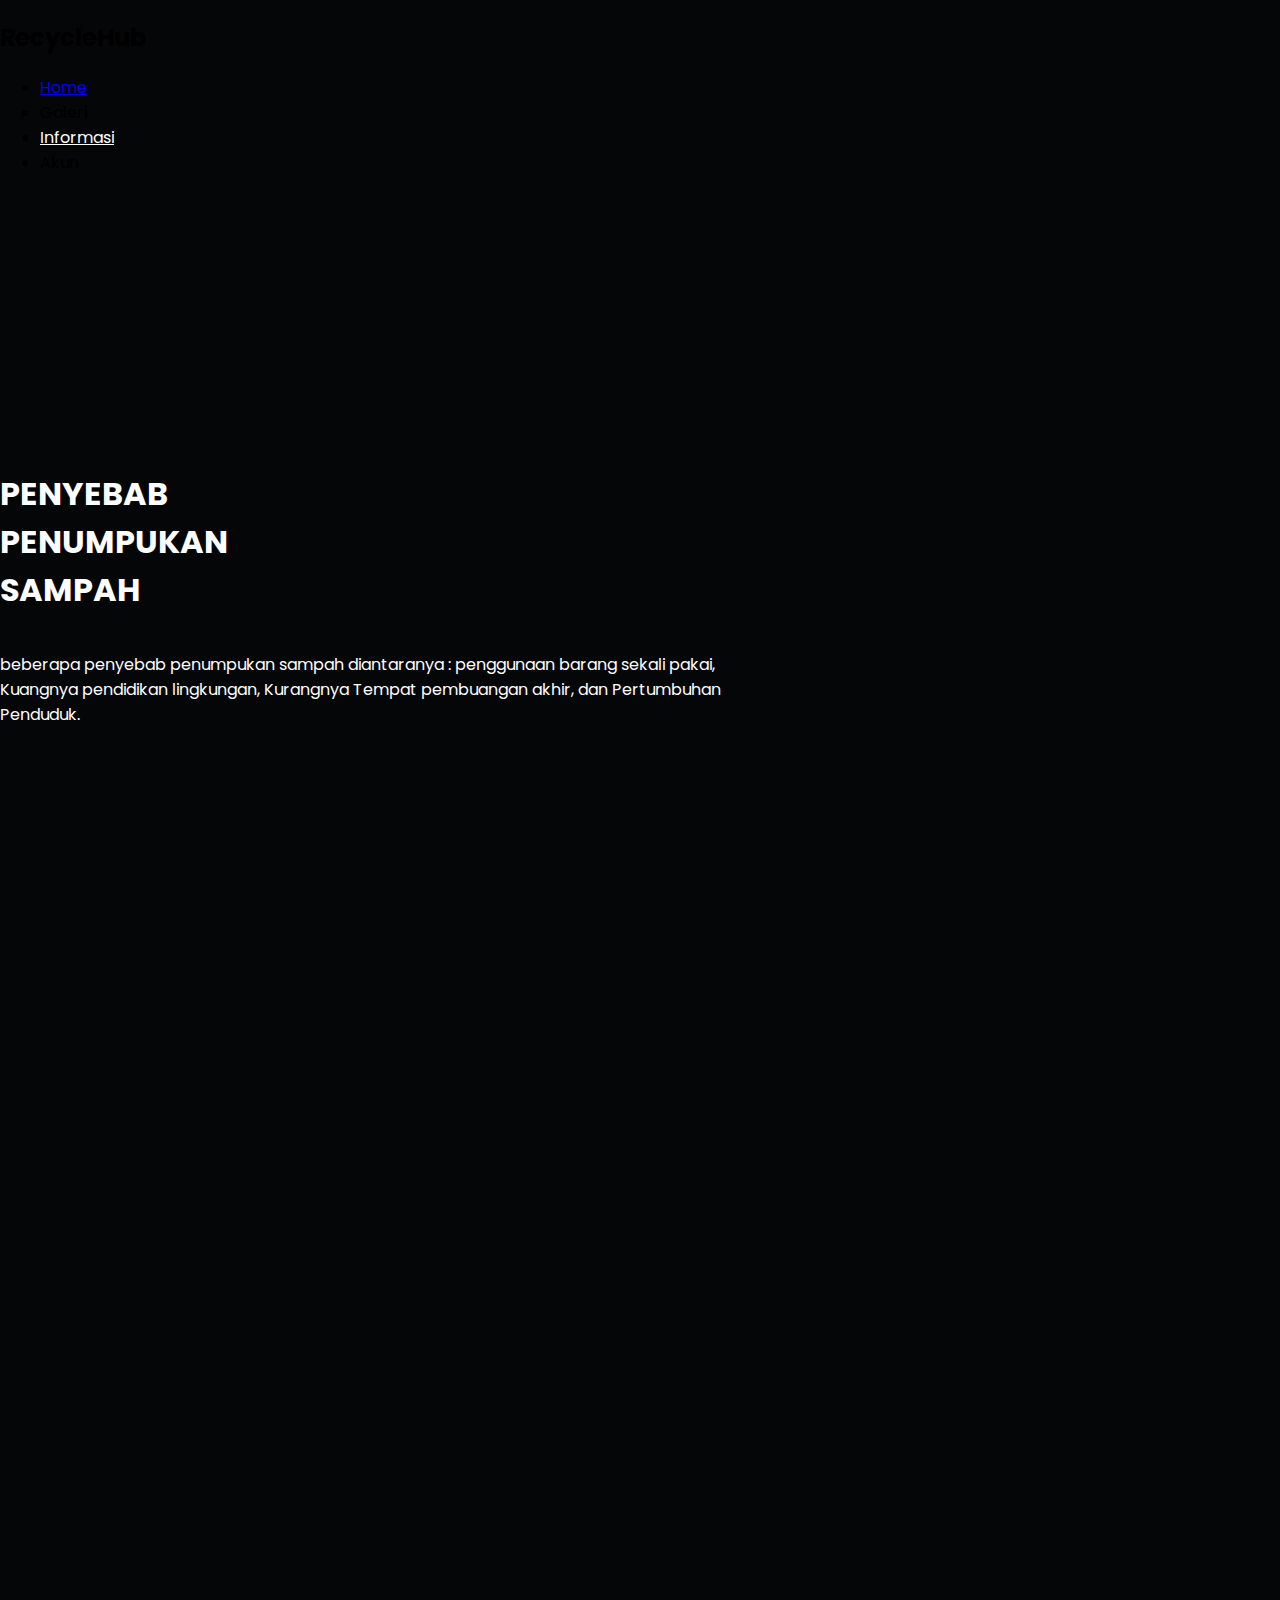
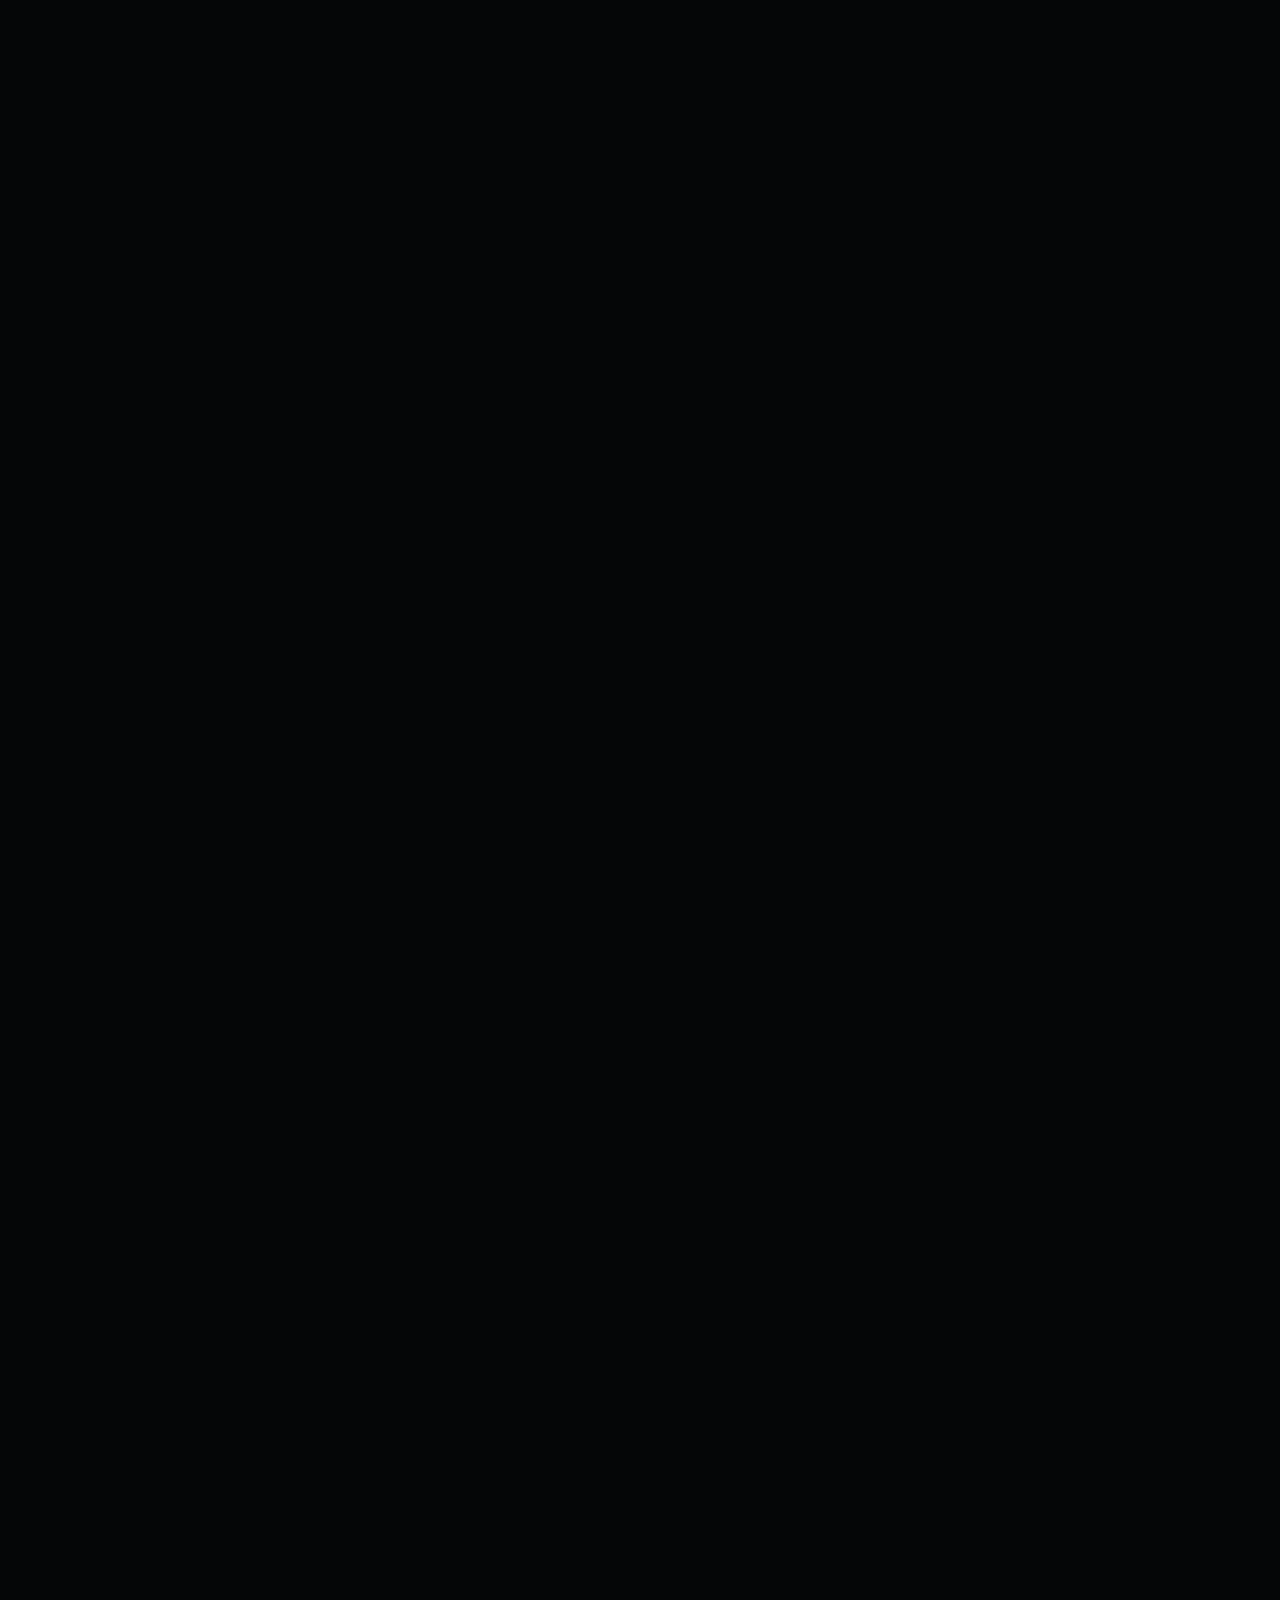
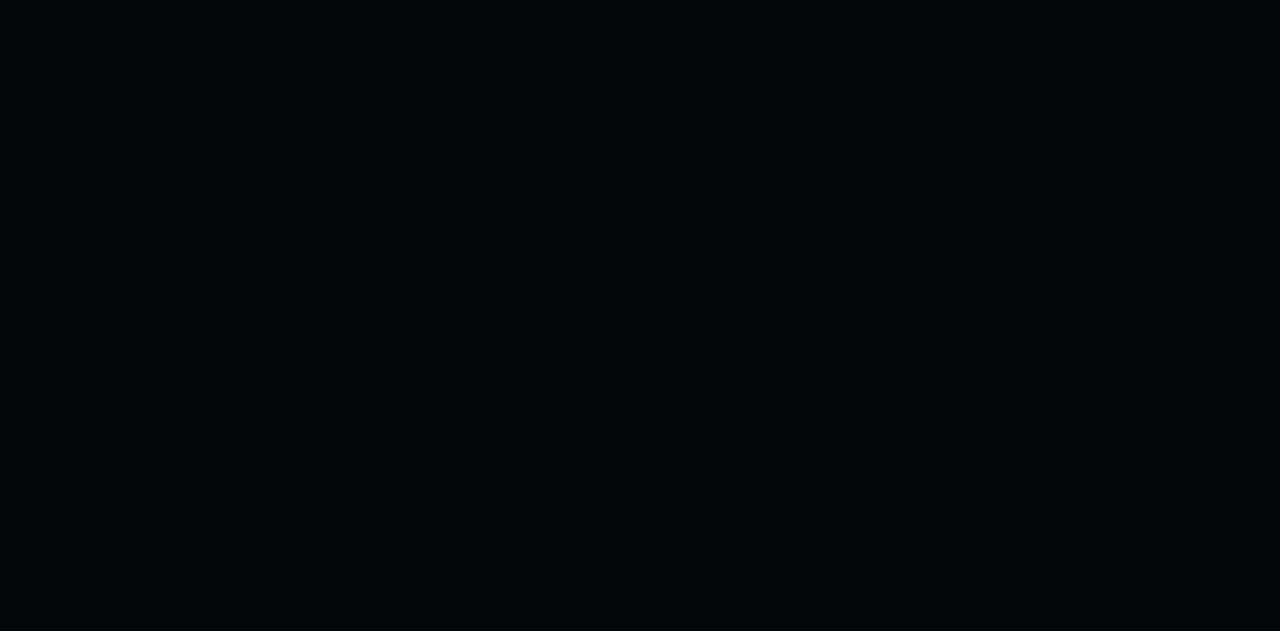
<file: folder pages/informasi.html>
<!DOCTYPE html>
<html lang="en">

<head>
  <meta charset="UTF-8" />
  <meta name="viewport" content="width=device-width, initial-scale=1.0" />

  <link rel="preconnect" href="https://fonts.googleapis.com" />
  <link rel="preconnect" href="https://fonts.gstatic.com" crossorigin />
  <link href="https://fonts.googleapis.com/css2?family=Poppins:wght@300;400;500;600;700&display=swap"
    rel="stylesheet" />

  <title>Document</title>
  <link rel="stylesheet" href="../assets/css/informasi.css" />
</head>

<body>
  <div class="bgheader">
    <div class="container">
      <header>
        <h2>RecycleHub</h2>
        <nav>
          <ul>
            <li><a href="#" class="nav">Home</a></li>
            <li><a onclick="peringatan()" class="nav">Galeri</a></li>
            <li><a id="link" href="https://skilvul.com" class="nav">Informasi</a></li>
            <li><a onclick="peringatan()" class="nav">Akun</a></li>
          </ul>
        </nav>
      </header>
    </div>
    <div class="container">
      <section id="tema">
        <div class="left-header">
          <h1 class="judul">PENYEBAB<br> PENUMPUKAN <br> SAMPAH</h1>
          <p id="description">
            beberapa penyebab penumpukan sampah diantaranya :
penggunaan barang sekali pakai, Kuangnya pendidikan lingkungan, Kurangnya Tempat pembuangan akhir, dan Pertumbuhan Penduduk.
          </p>
        </div>
      </section>
    </div>
  </div>

  <div class="background-long">

    

    <div class="container container-causes">
      <div class="top-causes">
        <div class="card-causes causes-1">
          <div class="content-causes">
            <h1 class="no-causes">01</h1>
            <h3>Penggunaan Barang Sekali Pakai</h3>
            <small>Barang-barang sekali pakai adalah produk yang dirancang untuk digunakan sekali saja atau hanya dalam jangka waktu singkat sebelum dibuang. Beberapa contoh barang sekali pakai yang umum termasuk kantong plastik, gelas plastik, sendok garpu plastik, peralatan makanan sekali pakai, dan banyak jenis kemasan plastik.
            </small>
          </div>
        </div>
        <div class="card-causes causes-2">
          <div class="content-causes">
            <h1 class="no-causes">02</h1>
            <h3>Kurangnya <br>Pendidikan Lingkungan</h3>
            <small>kurangnya pendidikan lingkungan merupakan salah satu penyebab utama penumpukan sampah. Pendidikan lingkungan yang kurang atau tidak memadai dapat mengakibatkan kesadaran yang rendah tentang pentingnya menjaga lingkungan dan praktik pengelolaan sampah yang berkelanjutan
            </small>
          </div>
        </div>
      </div>
      <div class="bot-causes">
        <div class="card-causes causes-3">
          <div class="content-causes">
            <h1 class="no-causes">03</h1>
            <h3>Kurangnya <br>Tempat Pembuangan Akhir</h3>
            <small>kurangnya tempat pembuangan akhir (TPA) atau fasilitas pengelolaan sampah yang memadai merupakan salah satu penyebab utama penumpukan sampah. Ketika tidak ada infrastruktur yang cukup untuk menangani sampah yang dihasilkan oleh masyarakat, maka sampah dapat menumpuk di berbagai tempat yang tidak sesuai, seperti di pinggir jalan, lahan kosong, sungai, atau bahkan di lingkungan alam.</small>
          </div>
        </div>
        <div class="card-causes causes-4">
          <div class="content-causes">
            <h1 class="no-causes">04</h1>
            <h3>Pertumbuhan Penduduk</h3>
            <small>pertumbuhan penduduk merupakan salah satu faktor utama penyebab penumpukan sampah. Pertumbuhan penduduk yang cepat dalam suatu daerah dapat menghasilkan peningkatan jumlah sampah yang dihasilkan oleh masyarakat.</small>
          </div>
        </div>
      </div>
    </div>

    <div class="container">
      <h3 class="subjudul">Dampak Negatif <span> penumpukan Sampah</span></h3>
      <section class="tataletak">
        <div class="card-container">
          <div class="card-top card-bg-img-1">
            Sampah yang <br> Tidak <br> dikelola dengan baik
          </div>
          <div class="card-bot">
            <p>Sampah yang tidak dikelola dengan baik dapat memiliki dampak negatif yang serius terhadap lingkungan, kesehatan manusia, dan masyarakat secara umum, Sampah yang dibiarkan berserakan atau dibuang sembarangan dapat mencemari tanah, air, dan udara. Produk-produk kimia berbahaya dalam sampah dapat merembes ke dalam tanah dan air, mengkontaminasi sumber daya alam dan memengaruhi kehidupan hewan serta tumbuhan.</p>
          </div>
        </div>
        <div class="card-container">
          <div class="card-top card-bg-img-2">
            Sampah Merusak <br> Penampilan Lingkungan <br> dan Wisata
          </div>
          <div class="card-bot">
            <p> Sampah yang berserakan menciptakan pemandangan yang tidak menarik dan kotor. Ini bisa mencakup tumpukan sampah di tepi jalan, pantai, taman, atau daerah wisata lainnya. Kehadiran sampah yang mencolok dapat mengganggu pengalaman wisatawan yang mencari lingkungan yang bersih, indah, dan rapi, jika berupa sampah tajam atau bahan berbahaya, dapat menjadi bahaya bagi orang-orang yang mengunjungi tempat tersebut.
            </p>
          </div>
        </div>
        <div class="card-container">
          <div class="card-top card-bg-img-3">
            Pembakaran sampah <br> menghasilkan emisi<br>gas rumah kaca
          </div>
          <div class="card-bot">
            <p>CO2 adalah gas rumah kaca utama yang dihasilkan dari pembakaran sampah. Ketika bahan organik seperti plastik, kertas, dan limbah makanan terbakar, mereka melepaskan karbon dioksida ke atmosfer. Karbon dioksida adalah penyebab utama perubahan iklim dan pemanasan gl.obal., yang kedua adalah Metana yang merupakan gas rumah kaca yang lebih kuat daripada karbon dioksida dalam menangkap panas dari matahari. 
            </p>
          </div>
        </div>
        <div class="card-container">
          <div class="card-top card-bg-img-4">
            Perolehan Dana
          </div>
          <div class="card-bot">
            <p>Selanjutnya hasil uang yang diperoleh dari penjualan barang daur ulang akan kami sumbangkan pada
              Panti Asuhan & Orang yang membutuhkan, proses pemberian hasil ini juga bisa anda lihat lebih lengkap di menu "informasi".
            </p>
          </div>
        </div>
      </section>
      <section>

      </section>
      <section class="sectionakhir">
        <p class="ajakan">
          <strong>BERSAMA KITA PEDULI<br />
            SAMPAH TERKELOLA BAIK</strong>
        </p>
        <button type="button" class="tombol" onclick="showForm()">Bergabung</button>
      </section>
      <form id="formulir">
      <div class="card-form">
        <div class="container-form">
          <div class="input-area">
       <input id="name" class="input" type="text" placeholder="Nama Lengkap"> <br>
              <input id="city" class="input" type="text" placeholder="Kota"> <br>
              <input id="email" class="input" type="email" placeholder="Email"> <br>
              <input id="zip-code" class="input" type="number" placeholder="Kode POS"> <br>

              <!-- <label for="check" id="check">Dengan ini saya menyatakan data yang diisi pada form ini adalah benar dan telah sesuai.</label> <br>
             <input id="status" type="checkbox">
              <button class="tombol tombol-sm" id="submit-form" type="submit">Submit</button>
              <button class="tombol tombol-sm" type="button" onclick="hideForm()">Cancel</button>
              <div id="warning">⚠ klik pada checkbox apabila anda sudah mengisi data diri anda dengan benar</div> -->
        
              <!-- <input id="name" class="input" type="text" placeholder="Nama Lengkap"> <br>
              <input id="city" class="input" type="text" placeholder="Kota"> <br>
              <input id="email" class="input" type="email" placeholder="Email"> <br>
              <input id="zip-code" class="input" type="number" placeholder="Kode POS"> <br> -->

              <label for="check" id="check">Dengan ini saya menyatakan data yang diisi pada form ini adalah benar dan telah sesuai.</label> <br>
             <input id="status" type="checkbox">
              <button class="tombol tombol-sm" id="submit-form" type="submit">Submit</button>
              <button class="tombol tombol-sm" type="button" onclick="hideForm()">Cancel</button>
              <div id="warning">⚠ klik pada checkbox apabila anda sudah mengisi data diri anda dengan benar</div>
           
            </div>
            <div class="image-form">Trash <span>Bin</span>
            </div>
          </div>
        </div>
    </form>
  

    </div>
  </div>

  <!-- FOOTER -->
  <footer>
    <hr class="line" />
    <div class="footer-row">
        <div class="footer-content">
            <h3 class="footer-header poppins-medium">
                Tentang RecycleHub
            </h3>
            <p class="footer-desc" id="description">
                RecycleHub bertujuan untuk mengurangi sampah dengan
                menyajikan konten edukasi dan daur ulang untuk masa
                depan yang lebih baik di generasi selanjutnya.
            </p>
            <div class="input-container">
                <input
                    type="text"
                    placeholder="Masukkan Email..."
                    class="font-paragraph poppins-regular"
                />
                <button
                    type="submit"
                    class="poppins-bold font-paragraph"
                >
                    Kirim
                </button>
            </div>
            <div class="footer-row">
                <ul class="no-indent">
                    <li>Galeri</li>
                    <li>Informasi</li>
                    <li>Produk</li>
                    <li>Bantuan</li>
                </ul>
            </div>
        </div>
        <div class="footer-content">
            <p class="footer-credit poppins-regular">
                Copyright ©2023, RecycleHub.
            </p>
        </div>
    </div>
</footer>
  <script src="../assets/js/informasi.js"></script>

</body>
</html>
</file>
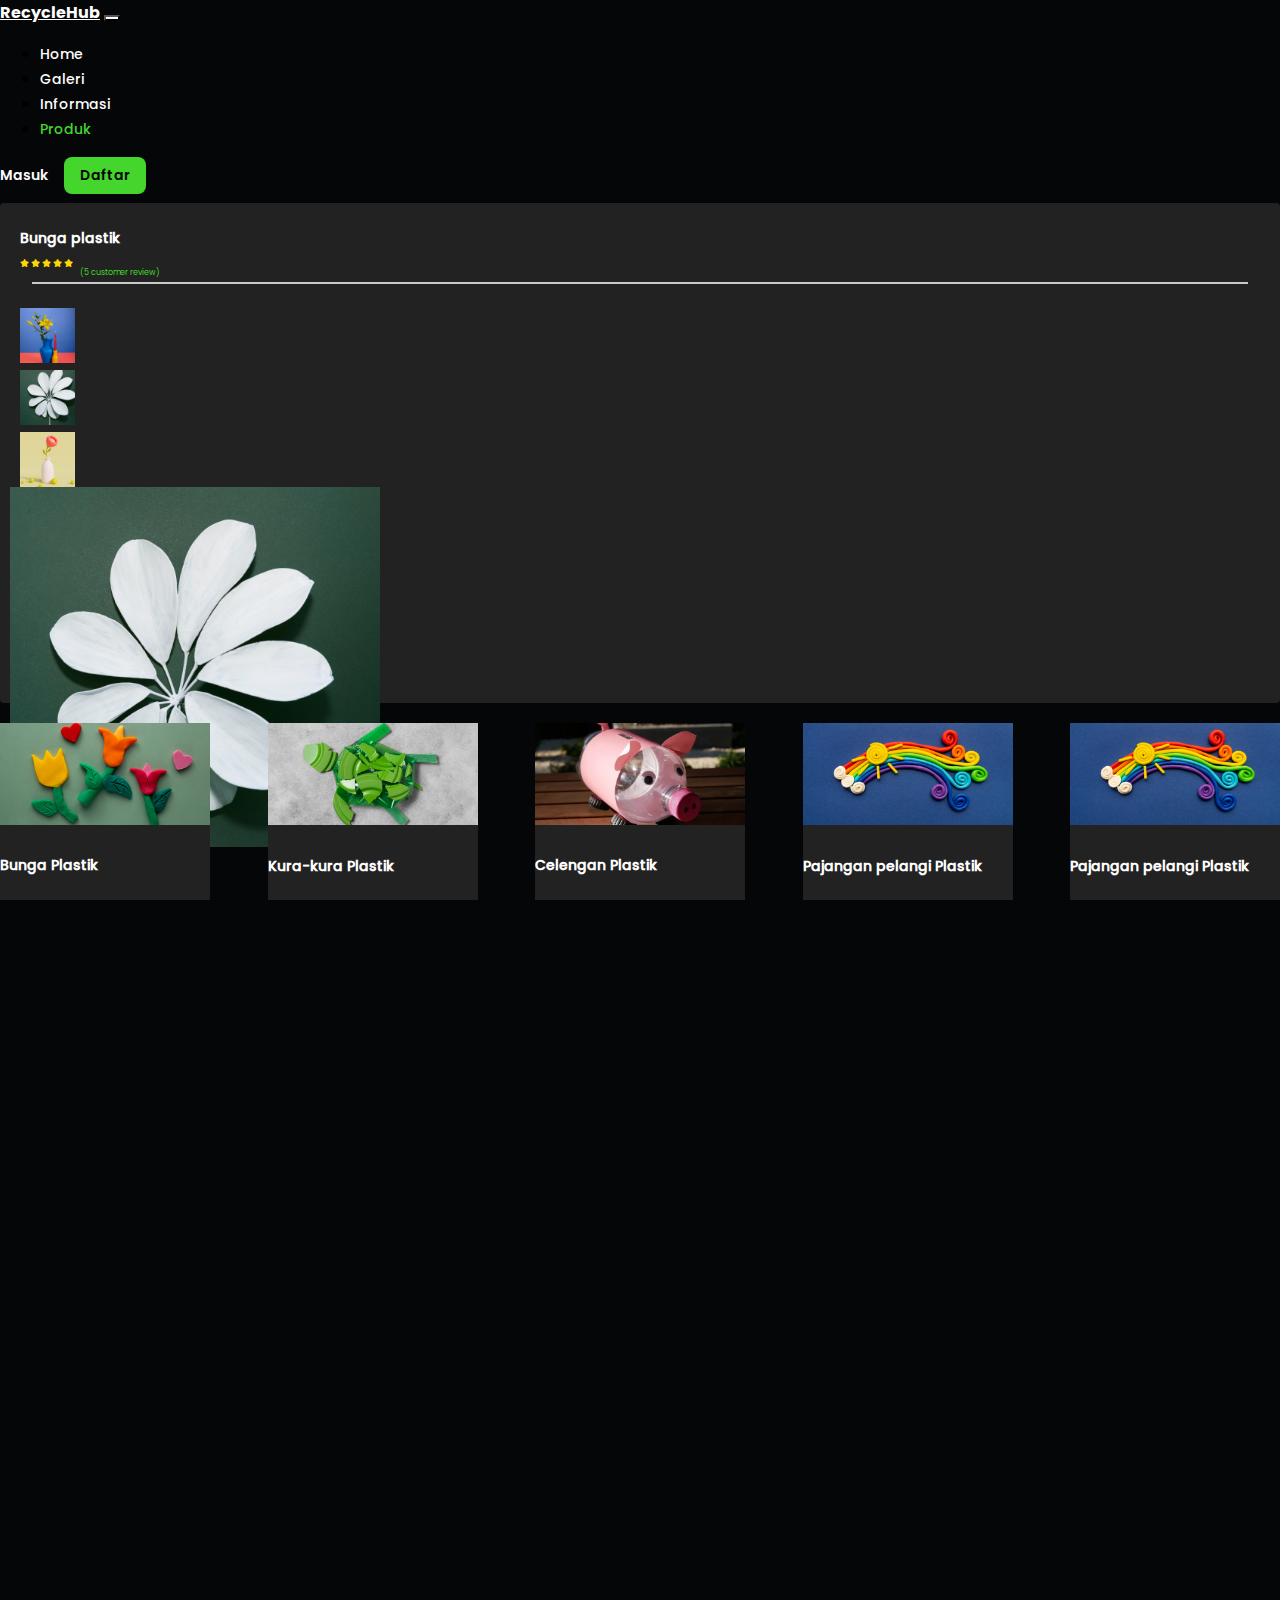
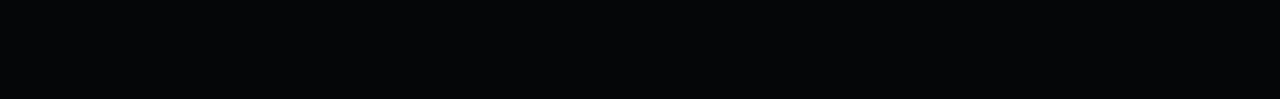
<file: pages/detail-produk.html>
<!DOCTYPE html>
<html lang="en">
  <head>
    <meta charset="utf-8" />
    <meta name="viewport" content="width=device-width, initial-scale=1" />
    <title>RecycleHub</title>
    <!-- CSS -->
    <link
      href="https://cdn.jsdelivr.net/npm/bootstrap@5.2.3/dist/css/bootstrap.min.css"
      rel="stylesheet"
      integrity="sha384-rbsA2VBKQhggwzxH7pPCaAqO46MgnOM80zW1RWuH61DGLwZJEdK2Kadq2F9CUG65"
      crossorigin="anonymous"
    />
    <link
      rel="stylesheet"
      href="../assets/plugin/fontawesome-6.4.2/css/all.min.css"
    />
    <link rel="stylesheet" href="../assets/css/core.css" />
    <link rel="stylesheet" href="../assets/css/detail-produk.css" />
  </head>
  <body>
    <main>
      <section class="hero-1">
        <div class="container">
          <div class="row">
            <div class="col-sm-12 col-md-12 col-lg-12">
              <nav class="navbar navbar-expand-lg">
                <div class="container-fluid">
                  <a class="navbar-brand color-light poppins-bold" href="#"
                    >RecycleHub</a
                  >
                  <button
                    class="navbar-toggler"
                    type="button"
                    data-bs-toggle="collapse"
                    data-bs-target="#navbarNav"
                    aria-controls="navbarNav"
                    aria-expanded="false"
                    aria-label="Toggle navigation"
                  >
                    <span class="navbar-toggler-icon"></span>
                  </button>
                  <div
                    class="collapse navbar-collapse d-flex justify-content-end"
                    id="navbarNav"
                  >
                    <div class="wrapper">
                      <ul class="navbar-nav">
                        <li class="nav-item">
                          <a
                            class="nav-link color-light poppins-medium font-paragraph ms-3"
                            aria-current="page"
                            href="../index.html"
                            >Home</a
                          >
                        </li>
                        <li class="nav-item">
                          <a
                            class="nav-link color-light poppins-medium font-paragraph ms-3"
                            href="gallery.html"
                            >Galeri</a
                          >
                        </li>
                        <li class="nav-item">
                          <a
                            class="nav-link color-light poppins-medium font-paragraph ms-3"
                            href="informasi.html"
                            >Informasi</a
                          >
                        </li>
                        <li class="nav-item">
                          <a
                            class="nav-link active color-light poppins-medium font-paragraph ms-3"
                            href="produk.html"
                            >Produk</a
                          >
                        </li>
                      </ul>
                    </div>
                    <div class="wrapper ms-5">
                      <a
                        href="https://skilvul.com"
                        id="btn-login"
                        class="poppins-semiBold"
                        >Masuk</a
                      >
                      <button id="btn-register" class="poppins-semiBold">
                        Daftar
                      </button>
                    </div>
                  </div>
                </div>
              </nav>
            </div>
          </div>
        </div>
      </section>
      <!-- Hero detail produk -->
      <section class="detail-produk container-fluid mt-5">
        <div class="container">
          <div class="row">
            <div class="col-sm-12 col-md-12 col-lg-12">
              <div class="container-detail">
                <h1 class="judul-produk poppins-medium color-light">
                  Bunga plastik
                </h1>
                <div class="rating">
                  <i class="fa-solid fa-star" style="color: #ffd700"></i>
                  <i class="fa-solid fa-star" style="color: #ffd700"></i>
                  <i class="fa-solid fa-star" style="color: #ffd700"></i>
                  <i class="fa-solid fa-star" style="color: #ffd700"></i>
                  <i class="fa-solid fa-star" style="color: #ffd700"></i>
                  <p>(5 customer review)</p>
                </div>
                <div class="garis-hr">
                  <hr />
                </div>
                <div class="detail-hero-produk">
                <div class="row">
                  <div class="col-1">
                    <div class="gambar-kiri">
                      <div class="produk-1"></div>
                      <div class="produk-2"></div>
                      <div class="produk-3"></div>
                    </div>
                  </div>

                  <div class="col-5">
                    <div class="main-produk"></div>
                  </div>

                  <div class="col-3">
                    <div class="deskripsi-produk">
                      <h2 class="poppins-bold font-paragraph color-light">Rp25.000 - Rp50.000</h2>
                      <div class="checkbox">
                        <div class="form-check check-1 poppins-bold font-smaller">
                          <input class="form-check-input" type="checkbox" value="" id="defaultCheck1">
                          <label class="form-check-label font-smaller poppins-light color-line" for="defaultCheck1">
                          Bunga satu
                          </label>
                        </div>
                        <div class="form-check check-2 poppins-bold font-smaller">
                          <input class="form-check-input" type="checkbox" value="" id="defaultCheck2">
                          <label class="form-check-label font-smaller poppins-light color-line" for="defaultCheck2">
                          Bunga dua
                          </label>
                      </div>
                        <div class="form-check check-3 poppins-bold font-smaller">
                          <input class="form-check-input" type="checkbox" value="" id="defaultCheck3">
                          <label class="form-check-label font-smaller poppins-light color-line" for="defaultCheck3">
                      Bunga tiga
                          </label>
                        </div>
                    </div>
                   <div class="garis-dua">
                    <div class="border-satu"></div>
                    <div class="border-dua"></div>
                   </div>
                    <p class="font-smaller poppins-light color-line" style="font-size: 10px; padding-top: 10px;">Atur jumlah: </p>
                    <div class="tiga-btn">
                          <div class="btn-1">
                                <div class="min poppins-regular font-paragraph">-</div>
                              <div class="angka font-smaller poppins-semiBold">1</div>
                            <div class="plus poppins-regular font-paragraph">+</div>
                          </div>
                        <div class="btn-2 poppins-semiBold"><button type="submit"><i class="fa-solid fa-cart-shopping" ></i> Add to cart</button></div>
                      <div class="btn-3 poppins-semiBold"><button onclick="window.location.href='pembayaran.html'" type="submit">beli sekarang</button></div>
                    </div>
                    <div class="tiga-btn-2">
                      <div class="favorit">
                        <i class="fa-regular fa-heart font-smaller"></i>
                        <p class="poppins-semiBold">Favoritkan</p>
                        <div class="vertikal-1"></div>
                      </div>
                      <div class="share">
                        <i class="fa-solid fa-share-nodes font-smaller"></i>
                        <p class="poppins-semiBold">Bagikan</p>
                        <div class="vertikal-1"></div>
                      </div>
                      <div class="catatan">
                        <i class="fa-solid fa-pen-to-square font-smaller"></i>
                        <p class="poppins-semiBold">Tambahkan catatan</p>
                      </div>
                    </div>
                    <div class="garis-dua-tgh">
                      <div class="border-dua"></div>
                     </div>
                     <div class="alamat">
                      <i class="fa-solid fa-location-dot"></i>
                      <p class="font-smaller poppins-light ">Dikirim dari <span class="poppins-bold color-light">Kab.Bandung</span></p>
                     </div>
                     <div class="ongkir">
                      <i class="fa-solid fa-truck"></i>
                      <p class="poppins-light font-smaller">Ongkir reguler 14rb - 20rb <br><span class="color-line">estimasi tiba 5 hari</span></p>
                     </div>
                     <div class="garis-dua-bwh">
                      <div class="border-dua"></div>
                     </div>
                     <div class="ket-produk poppins-light color-line  poppins-light font-smaller">
                     <p>Nama: <span class="color-primary ">Bunga Putih</span><br>
                     Bahan: <span class="color-primary">Plastik botol teh gelas, sedotan</span> </p>
                    </div>
                  </div>
                 
                </div>
              </div>
            </div>
            </div>
          </div>
          <!-- <div class="row">
            <div class="col-1">
              <div class="gambar-kiri">
                <div class="gmbr-1"></div>
                <div class="gmbr-2"></div>
                <div class="gmbr-3"></div>
              </div>
            </div>
            <div class="col-5">
              <div class="gmbr-produk">
                <img src="" alt="" />
              </div>
            </div>
          </div> -->
        </div>
      </section>
      <!-- End Hero detail produk -->

      <!-- Card Produk -->
      <section class="card-produk">
        <div class="container">
          <div class="row">
            <div class="col-sm-12 col-md-12 col-lg-12">
              <div class="rekomendasi-produk">
                  <div class="card ">
                    <img src="../assets/images/Rectangle 387.png" class="card-img-top" alt="gambar-produk-1">
                    <div class="card-body">
                      <h5 class="card-title poppins-medium">Bunga Plastik</h5>
                      <p class="card-text poppins-light font-smaller">Cocok ditempatkan di tembok sebagai pajangan</p>
                      <h6 class="card-title  poppins-medium">Rp15.000</h6>
                </div>
              </div>
                <div class="card  ">
                  <img src="../assets/images/Rectangle 387 (1).png" class="card-img-top" alt="gambar-produk-1">
                  <div class="card-body">
                    <h5 class="card-title poppins-medium">Kura-kura Plastik</h5>
                    <p class="card-text poppins-light font-smaller">Cocok ditempatkan di rak sebagai pajangan</p>
                    <h6 class="card-title  poppins-medium">Rp30.000</h6>
              </div>
            </div>
              <div class="card  ">
                <img src="../assets/images/Rectangle 387 (2).png" class="card-img-top" alt="gambar-produk-1">
                <div class="card-body">
                  <h5 class="card-title poppins-medium">Celengan Plastik</h5>
                  <p class="card-text poppins-light font-smaller">Celengan hewan terbuat dari plastik yang ramah lingkungan</p>
                  <h6 class="card-title  poppins-medium">Rp30.000</h6>
            </div>
          </div>
            <div class="card  ">
              <img src="../assets/images/Rectangle 387 (3).png" class="card-img-top" alt="gambar-produk-1">
              <div class="card-body">
                <h5 class="card-title poppins-medium">Pajangan pelangi Plastik</h5>
                <p class="card-text poppins-light font-smaller">Cocok ditempatkan di tembok sebagai pajangan</p>
                <h6 class="card-title  poppins-medium">Rp25.000</h6>
          </div>
        </div>
          <div class="card  ">
            <img src="../assets/images/Rectangle 387 (3).png" class="card-img-top" alt="gambar-produk-1">
            <div class="card-body">
              <h5 class="card-title poppins-medium">Pajangan pelangi Plastik</h5>
              <p class="card-text poppins-light font-smaller">Cocok ditempatkan di tembok sebagai pajangan</p>
              <h6 class="card-title  poppins-medium">Rp25.000</h6>
        </div>
      </div>
              </div>
            </div>
          </div>
        </div>
      </section>
      <!-- End card Produk -->

      <section class="tagline-footer d-flex justify-content-center mt-5">
        <img src="../assets/images/footer-tagline.png" />
      </section>
    </main>

    <footer>
      <hr class="line" />
      <div class="footer-row">
        <div class="footer-content">
          <h3 class="footer-header poppins-medium">Tentang RecycleHub</h3>
          <p class="footer-desc" id="description">
            RecycleHub bertujuan untuk mengurangi sampah dengan menyajikan
            konten edukasi dan daur ulang untuk masa depan yang lebih baik di
            generasi selanjutnya.
          </p>
          <div class="input-container">
            <input
              type="text"
              placeholder="Masukkan Email..."
              class="font-paragraph poppins-regular"
            />
            <button type="submit" class="poppins-bold font-paragraph">
              Kirim
            </button>
          </div>
          <div class="footer-row">
            <ul class="no-indent">
              <li>Galeri</li>
              <li>Informasi</li>
              <li>Produk</li>
              <li>Bantuan</li>
            </ul>
          </div>
        </div>
        <div class="footer-content">
          <p class="footer-credit poppins-regular">
            Copyright ©2023, RecycleHub.
          </p>
        </div>
      </div>
    </footer>

    <script
      src="https://cdn.jsdelivr.net/npm/bootstrap@5.2.3/dist/js/bootstrap.bundle.min.js"
      integrity="sha384-kenU1KFdBIe4zVF0s0G1M5b4hcpxyD9F7jL+jjXkk+Q2h455rYXK/7HAuoJl+0I4"
      crossorigin="anonymous"
    ></script>
  </body>
</html>
</file>
<file: assets/css/informasi.css>
body,
html {
    margin: 0;
    overflow-x: hidden;
    width: 100vw;
    height: 100vh;
    min-height: 100%;
    min-width: 100%;
    background-color: #050607;
    font-family: "Poppins";
}

span {
    color: #6bf579;
}

.container-causes {
    display: flex;
    flex-direction: column;
    align-items: center;
    justify-content: center;
}
.top-causes {
    /* width: 80%; */
    display: grid;
    color: white;
    grid-template-columns: 35% 65%;
    gap: 25px;
    margin-bottom: 25px;
}
.bot-causes {
    /* width: 80%; */
    display: grid;
    color: white;
    grid-template-columns: 65% 35%;
    gap: 25px;
}
.no-causes {
    color: #6bf579;
}
.card-causes {
    height: auto;
    border-radius: 10px;
}

.causes-1 {
    background: url(https://cdn.discordapp.com/attachments/1153638653332029440/1161656494366937088/container1.png?ex=653917ea&is=6526a2ea&hm=2aa1ae14bd93767f3fffa1bff2e53473730b22c0f24486908d854de47b870229&);
    background-size: 100% 100%;
}
.causes-2 {
    background: url(https://media.discordapp.net/attachments/1153638653332029440/1161656786038833284/container2.png?ex=65391830&is=6526a330&hm=29c01f7a6cf56dabff3ebcfd4fb3ffdf71cb74e138bba298c92c83aae7b751d4&=&width=1313&height=625);
    background-size: 100% 100%;
}
.causes-3 {
    background: url(https://cdn.discordapp.com/attachments/1153638653332029440/1161656785686507590/container3.png?ex=65391830&is=6526a330&hm=063328d0a8dd9755f84e1aa3f505b0ce044d61847b58ab857f77d0c15d71fdca&);
    background-size: 100% 100%;
}
.causes-4 {
    background: url(https://cdn.discordapp.com/attachments/1153638653332029440/1161656785397088307/container4.png?ex=65391830&is=6526a330&hm=e227c3df569948abce83980e5268daf2789490fa08487da626acd3a306ea02c7&);
    background-size: 100% 100%;
}
.content-causes {
    padding: 1rem;
}

#tema {
    height: 90vh;
    color: white;
    display: grid;
    grid-template-columns: 60% 50%;
}

.left-header {
    display: flex;
    flex-direction: column;
    justify-content: center;
}

.bgheader {
    background-image: url(https://cdn.discordapp.com/attachments/1153638653332029440/1153643336306020424/bgheader.png);
    background-repeat: no-repeat;
    background-size: 100vw 100vh;
}

.dampak {
    background-color: #242424a6;
    width: 400px;
    height: 400px;
    margin: 5px;
    border-radius: 10px;
}
.subjudul {
    text-align: center;
    color: white;
    margin: 3rem;
}

.slider-item {
    position: relative;
    display: flex;
    background-color: #050607;
    border-radius: 12px;
    flex: 0 0 40%;
    margin-right: 12px;
    overflow: hidden;
}

.card-head img {
    width: 100%;
    height: auto;
}

.card-container {
    background-color: #161515;
    border-radius: 12px;
    padding: 24px;
}

.slider-container {
    width: 100%;
    height: 100%;
    overflow: hidden;
    display: flex;
}

.ajakan {
    margin-bottom: 20px;
    color: white;
    font-family: sans-serif;
    display: flex;
    align-items: center;
    justify-content: center;
    font-size: 60px;
    text-align: center;
}
.tombol {
    padding: 0.7rem 3rem;
    border: 1px solid #6bf579;
    cursor: pointer;
    background-color: transparent;
    color: white;
    border-radius: 16px;
    font-weight: 600;
    text-decoration: none;
}
.tombol:hover {
    background-color: #6bf579;
    color: black;
}
.subdiv {
    padding: 10px;
    height: 210px;
    width: 94%;
    color: white;
    border-radius: 10px;
}

.sectionakhir {
    height: 100vh;
    display: flex;
    flex-direction: column;
    align-items: center;
    justify-content: center;
}

.container-solution {
    display: grid;
    grid-template-columns: 45% 45%;
    color: white;
    height: 100vh;
}

.left-solution {
    display: flex;
    align-items: center;
    font-size: 24px;
}

.background-long {
    background: url(https://cdn.discordapp.com/attachments/1153638653332029440/1153665559527956561/Rectangle_161.png);
    background-repeat: no-repeat;
}

.card-form {
    display: flex;
    flex-direction: column;
    background: #050607;
    color: white;
    border-radius: 18px;
}

.container-form {
    display: grid;
    grid-template-columns: 55% 40%;
    gap: 5%;
}

.title-form {
    text-align: center;
    padding: 2rem;
}
.image-form {
    background: url(https://cdn.discordapp.com/attachments/1153638653332029440/1153852124996829184/Rectangle_384.png);
    border-radius: 18px 0 18px 0;
    display: flex;
    justify-content: center;
    align-items: center;
    font-size: 28px;
    font-weight: 600;
    background-repeat: no-repeat;
}

.input-area {
    padding: 2rem;
}
.input {
    padding: 0.5rem 1rem;
    width: 100%;
    background: transparent;
    border: 1px solid #6bf579;
    border-radius: 8px;
    margin-bottom: 1rem;
    color: white;
}

.tombol-sm {
    margin-top: 2rem;
    padding: 0.5rem 2rem;
    border-radius: 8px;
}

#check {
    font-size: 12px;
}

#warning {
    color: black;
    margin-top: 1rem;
    background: yellow;
    padding: 0.2rem 1rem;
    font-weight: 500;
    border-radius: 6px;
    width: max-content;
    display: none;
}

#formulir {
    position: fixed;
    transform: translateX(-50%) translateY(-50%);
    top: 50%;
    left: 50%;
    display: none;
    width: 80%;
}

#footer {
    background-color: #000000;
    height: 20vh;
    display: flex;
    justify-content: space-around;
}

.contact {
    color: white;
    margin-top: 20px;
    margin-bottom: 15px;
    display: flex;
    align-items: center;
}

#subfooter {
    margin-top: 50px;
}

.iconcontact {
    margin-right: 10px;
    width: 30px;
    height: 30px;
}

#description {
    font-size: medium;
}

#link {
    color: white;
}

.solusi {
    font-size: 60px;
    color: white;
}

.point-solusi img {
    width: 50px;
    height: auto;
    margin-right: 1rem;
    margin-bottom: 1rem;
}

.point-solusi h3 {
    color: white;
    font-size: 18px;
}

.point-solusi div {
    display: flex;
    align-items: center;
}

#solusi {
    margin-top: 160px;
}
</file>
<file: assets/css/core.css>
/* Fonts */
@font-face {
    font-family: "PoppinsBold";
    src: url("../fonts/Poppins-Bold.ttf");
}

@font-face {
    font-family: "PoppinsBlack";
    src: url("../fonts/Poppins-Black.ttf");
}

@font-face {
    font-family: "PoppinsMedium";
    src: url("../fonts/Poppins-Medium.ttf");
}

@font-face {
    font-family: "Poppins";
    src: url("../fonts/Poppins-Regular.ttf");
}

@font-face {
    font-family: "PoppinsLight";
    src: url("../fonts/Poppins-Light.ttf");
}

@font-face {
    font-family: "PoppinsItalic";
    src: url("../fonts/Poppins-Italic.ttf");
}

@font-face {
    font-family: "PoppinsSemiBold";
    src: url("..//fonts/Poppins-SemiBold.ttf");
}

.poppins-regular {
    font-family: "Poppins";
}

.poppins-bold {
    font-family: "PoppinsBold";
}

.poppins-black {
    font-family: "PoppinsBlack";
}

.poppins-light {
    font-family: "PoppinsLight";
}

.poppins-medium {
    font-family: "PoppinsMedium";
}

.poppins-italic {
    font-family: "PoppinsItalic";
}

.poppins-semiBold {
    font-family: "PoppinsSemiBold";
}

/* Color */
.bgr-body {
    background-color: #050607;
}

.bgr-light {
    background-color: #fefefe;
}

.bgr-primary {
    background-color: #44d62c;
}

.bgr-line {
    background-color: #cacaca;
}

.color-primary {
    color: #44d62c;
}

.color-dark {
    color: #050607;
}

.color-light {
    color: #fefefe;
}

.color-line {
    color: #cacaca;
}

.color-placeholder {
    color: #b2b0b0;
}

/* Font-Size */

.font-jumbo {
    font-size: 60px;
}

.font-title {
    font-size: 32px;
}

.font-subtitle {
    font-size: 24px;
}

.font-paragraph {
    font-size: 14px;
}

.font-smaller {
    font-size: 12px;
}
</file>
<file: assets/css/detail-produk.css>
body,
html {
  margin: 0;
  overflow-x: hidden;
  width: 100vw;
  height: 100vh;
  min-height: 100%;
  min-width: 100%;
  background-color: #050607;
  font-family: "Poppins";
}

/* Nav - Hero-1 */

.navbar-nav .nav-link.active {
  color: #44d62c;
}

.navbar-nav a {
  text-decoration: none;
}

.navbar-nav a:hover {
  color: #44d62c;
}

.navbar-brand:hover {
  color: #fefefe;
}

.navbar-toggler {
  background-color: #fefefe;
}

/* .hero-1 {
  background: url("https://i.ibb.co/9pvGJxs/tagline.png") center scroll;
  background-repeat: no-repeat;
  width: 100vw;
  height: 720px;
  background-size: cover;
  background-color: #050607;
  position: relative;
} */

#btn-login {
  background: none;
  border: none;
  font-size: 14px;
  color: #fefefe;
  text-decoration: none;
}

#btn-login:hover {
  color: #44d62c;
}

#btn-register {
  background: #44d62c;
  border: 0;
  border-radius: 8px;
  font-size: 14px;
  color: #050607;
  padding: 8px 16px;
  margin-left: 12px;
  cursor: pointer;
}

#btn-register:hover {
  background-color: #005700;
  color: rgb(254, 254, 254, 0.65);
}

/* Detail produk */

.container-detail {
  border-radius: 4px;
  height: 500px;
  background-color: #222222;
}

.judul-produk {
  font-size: 14px;
  padding: 25px 0px 0px 20px;
}

.rating {
  display: flex;
  font-size: 8px;
  gap: 2px;
  padding: 0px 0px 0px 20px;
}

.rating p {
  color: #44d62c;
  padding-left: 5px;
}

.garis-hr {
  width: 95%;
  justify-content: center;
  margin: auto;
}

.garis-hr hr {
  border: 1px solid #cacaca;
  margin: -5px 0px 0px 0px;
}

.detail-hero-produk {
  margin-top: 24px;
  align-items: center;
}
.gambar-kiri {
  display: block;
  margin-left: 20px;
}

.produk-1 {
  width: 55px;
  height: 55px;
  background-image: url(../images/Still\ life\ with\ colorful\ leaves\ and\ flowers.png);
  background-size: cover;
  margin-bottom: 7px;
}
.produk-2 {
  width: 55px;
  height: 55px;
  background-image: url(../images/Plant.png);
  background-size: cover;
  margin-bottom: 7px;
}
.produk-3 {
  width: 55px;
  height: 55px;
  background-image: url(../images/View\ of\ 3d\ blooming\ flowers.png);
  background-size: cover;
}

.produk-1, .produk-2, .produk-3:hover{
  cursor: pointer;
}

.main-produk {
  margin-left: 10px;
  width: 370px;
  height: 360px;
  background-color: #44d62c;
  background-image: url(../images/Plant-1.png);
  background-position: center;
  background-size: cover;
}

.deskripsi-produk {
  /* background-color: #44d62c; */
  height: 400px;
  width: 300px;
  /* font-size: 10px; */
}

.checkbox {
  margin-top: 10px;
}
.form-check input[type="checkbox"] {
  width: 8px;
  height: 8px;
  margin-top: 6px;
}
.form-check-input {
  background-color: transparent;
  border: 1px solid #cacaca;
}

.form-check-label {
  font-size: 10px;
  align-items: center;
}

.check-2,
.check-3 {
  margin-top: -8px;
}
.garis-dua {
  width: 100%;
}

.garis-dua-tgh {
  width: 100%;
}
.garis-dua-tgh {
  width: 100%;
  margin-top: -10px;
}
.border-satu {
  border-bottom: 1px solid #cacaca;
  margin: 10px 0px;
}
.border-dua {
  border-bottom: 1px solid #cacaca;
  margin: 10px 0px;
}

.tiga-btn {
  font-size: 8px;
  display: flex;
  justify-content: space-between;
  color: #cacaca;
}

.tiga-btn button {
  border-radius: 7px;
  padding: 5px 10px;
  border: 1px solid #cacaca;
  background-color: transparent;
  color: #cacaca;
}

.btn-1 {
  border: 1px solid #cacaca;
  width: 80px;
  height: auto;
  display: flex;
  justify-content: space-around;
  align-items: center;
  box-sizing: border-box;
}

.min,
.plus:hover {
  cursor: pointer;
}
.btn-2 {
  width: 80px;
}

.btn-2 button:hover {
  background-color: #44d62c;
  border-radius: 7px;
  padding: 5px 10px;
  border: none;
  color: #050607;
}

.btn-2 .fa-solid:hover {
  color: #050607;
}

.btn-3 button:hover {
  background-color: #44d62c;
  border-radius: 7px;
  padding: 5px 10px;
  border: none;
  color: #050607;
}
.btn-3 {
  width: 80px;
}

.tiga-btn-2 {
  font-size: 8px;
  display: flex;
  justify-content: space-between;
  align-items: center;
  color: #cacaca;
  box-sizing: border-box;
  margin-top: 20px;
}

.tiga-btn-2 p {
  padding-left: 7px;
}

.tiga-btn-2 i {
  margin-top: 0px;
}

.tiga-btn-2 p,
i:hover {
  cursor: pointer;
}

.vertikal-1 {
  border-right: 1px solid #cacaca;
  height: 10px;
  margin-left: 30px;
}
.favorit,
.share,
.catatan {
  display: flex;
}

.alamat {
  font-size: 8px;
  display: flex;
  justify-content: flex-start;
  color: #cacaca;
  margin-left: 10px;
}
.alamat p {
  font-size: 7px;
  padding-left: 5px;
  margin-top: -1px;
}

.ongkir {
  /* background-color: #44d62c; */
  font-size: 8px;
  display: flex;
  justify-content: flex-start;
  color: #cacaca;
  margin-left: 10px;
  margin-top: -10px;
}

.ongkir p {
  font-size: 7px;
  padding-left: 5px;
  margin-top: -1px;
}

.ket-produk p {
  font-size: 10px;
  margin-top: 15px;
}

/* End detail produk */

/* Card Produk */
.card-produk .container .rekomendasi-produk {
  height: 400px;
  /* background-color: #fefefe; */
  display: flex;
  justify-content: space-between;
  margin-top: 20px;
}
.rekomendasi-produk .card {
  width: 210px;
  height: 220px;
  border-radius: 4px;
  background-color: #222222;
  color: #fefefe;
}

.rekomendasi-produk .card:hover {
  cursor: pointer;
}
.rekomendasi-produk .card img {
  width: 100%;
}

.rekomendasi-produk .card p {
  color: #b2b0b0;
  font-size: 10px;
}
.card-body h5,
h6 {
  font-size: 14px;
}

.card-body h6 {
  padding-top: 8px;
}

/* End Card Produk */

/* Footer */

footer {
  padding: 0 5rem;
  margin-top: 7.5rem;
  position: relative;
}

.footer-row {
  display: flex;
}

.footer-content:nth-child(1) {
  flex: 10;
}

.footer-content:nth-child(2) {
  flex: 2;
}

.footer-header {
  font-size: 14px;
  color: #fefefe;
}

.footer-desc {
  font-size: 12px;
  color: rgb(254, 254, 254, 0.8);
  width: 50%;
}

.input-container {
  display: flex;
  width: 30%;
  padding: 0.5rem 0;
}

.input-container input {
  flex: 1;
  padding: 10px;
  border: 2px solid #292b31;
  border-radius: 18px 0 0 18px;
  background-color: #292b31;
  color: #fefefe;
}

.input-container input:focus {
  outline: none;
}

.input-container button {
  padding: 10px 20px;
  border: 2px solid #292b31;
  border-radius: 18px;
  background-color: #44d62c;
  color: #050607;
  cursor: pointer;
  margin-left: -13%;
}

.input-container button:hover {
  background-color: #005700;
  border-color: #005700;
  color: rgb(254, 254, 254, 0.65);
}

.no-indent {
  display: flex;
  gap: 3.75rem;
  list-style: none;
  padding: 0.5rem 0;
  margin: 0;
}

footer li {
  padding-left: 0;
  font-size: 14px;
  color: rgb(254, 254, 254, 0.8);
  cursor: pointer;
}

.footer-credit {
  position: absolute;
  bottom: 0;
  font-size: 12px;
  text-align: end;
  color: rgb(254, 254, 254, 0.65);
}

/* Global */

.card-box {
  background-color: #161515;
  border-radius: 12px;
  padding: 24px;
}
</file>
